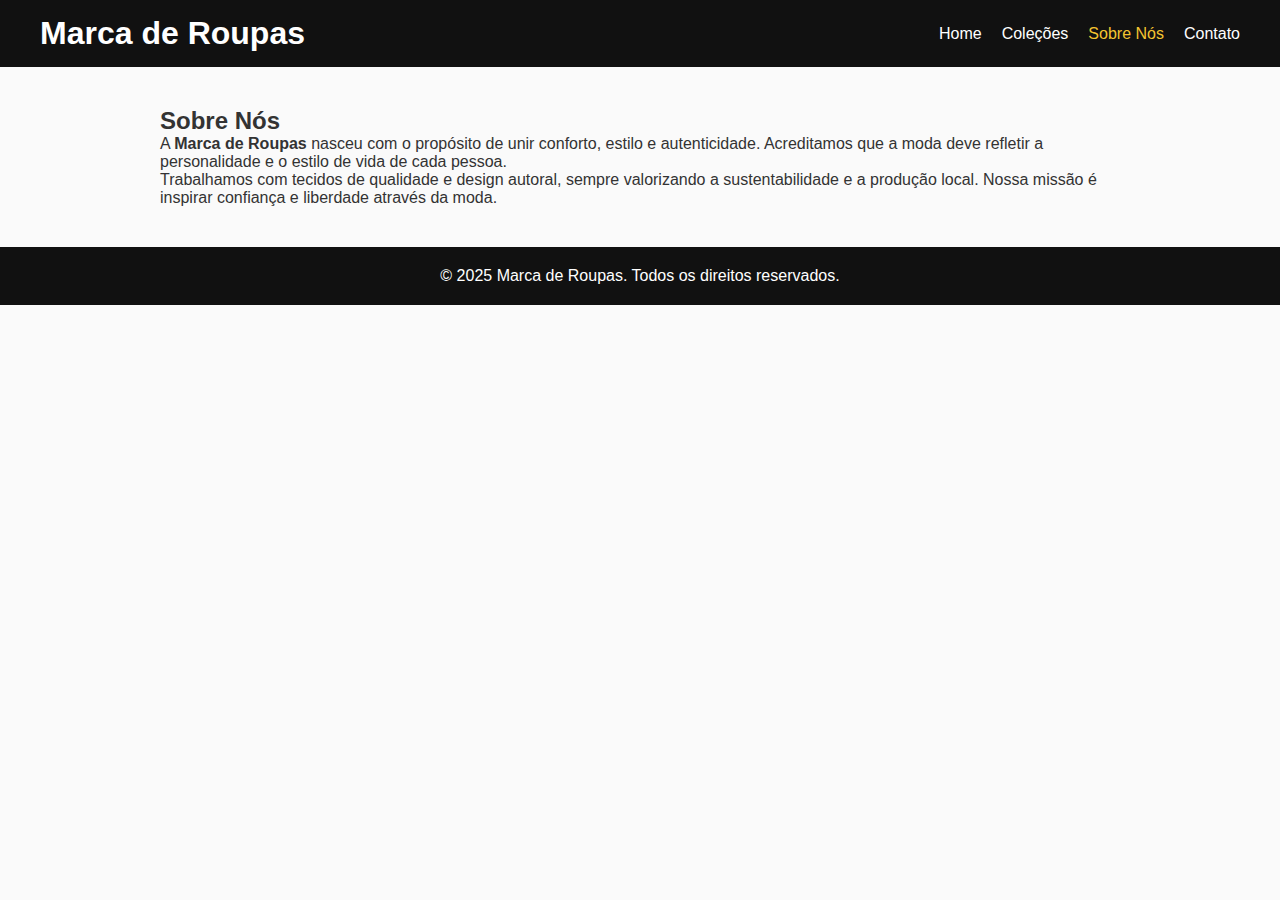
<file: sobre.html>
<!DOCTYPE html>
<html lang="pt-BR">
<head>
  <meta charset="UTF-8" />
  <meta name="viewport" content="width=device-width, initial-scale=1.0" />
  <title>Sobre Nós | Marca de Roupas</title>
  <link rel="stylesheet" href="assets/css/style.css" />
</head>
<body>
  <header>
    <nav class="navbar">
      <h1 class="logo">Marca de Roupas</h1>
      <ul class="menu">
        <li><a href="index.html">Home</a></li>
        <li><a href="colecoes.html">Coleções</a></li>
        <li><a href="sobre.html" class="ativo">Sobre Nós</a></li>
        <li><a href="contato.html">Contato</a></li>
      </ul>
    </nav>
  </header>

  <main class="container">
    <h2>Sobre Nós</h2>
    <p>
      A <strong>Marca de Roupas</strong> nasceu com o propósito de unir conforto, estilo e autenticidade.
      Acreditamos que a moda deve refletir a personalidade e o estilo de vida de cada pessoa.
    </p>
    <p>
      Trabalhamos com tecidos de qualidade e design autoral, sempre valorizando a sustentabilidade
      e a produção local. Nossa missão é inspirar confiança e liberdade através da moda.
    </p>
  </main>

  <footer>
    <p>© 2025 Marca de Roupas. Todos os direitos reservados.</p>
  </footer>
</body>
</html>
</file>
<file: assets/css/style.css>
* {
  margin: 0;
  padding: 0;
  box-sizing: border-box;
  font-family: 'Poppins', sans-serif;
}

body {
  background-color: #fafafa;
  color: #333;
}

header {
  background-color: #111;
  padding: 15px 40px;
  color: white;
}

.navbar {
  display: flex;
  justify-content: space-between;
  align-items: center;
}

.menu {
  list-style: none;
  display: flex;
  gap: 20px;
}

.menu a {
  color: white;
  text-decoration: none;
  transition: color 0.3s;
}

.menu a:hover,
.menu a.ativo {
  color: #f4c430;
}

.banner {
  background: url('../img/banner.jpg') center/cover no-repeat;
  color: white;
  text-align: center;
  padding: 120px 20px;
}

.btn {
  background-color: #f4c430;
  color: #111;
  padding: 10px 20px;
  border-radius: 5px;
  text-decoration: none;
  font-weight: bold;
}

.destaques {
  padding: 60px 20px;
  text-align: center;
}

.produtos {
  display: flex;
  justify-content: center;
  gap: 30px;
  flex-wrap: wrap;
}

.produto img {
  width: 200px;
  border-radius: 10px;
}

.container {
  max-width: 1000px;
  margin: 40px auto;
  padding: 0 20px;
}

.grid-produtos {
  display: grid;
  grid-template-columns: repeat(auto-fit, minmax(220px, 1fr));
  gap: 20px;
  margin-top: 20px;
}

.grid-produtos img {
  width: 100%;
  border-radius: 10px;
}

.form-contato {
  display: flex;
  flex-direction: column;
  gap: 15px;
  margin-top: 20px;
}

.form-contato input,
.form-contato textarea {
  padding: 10px;
  border: 1px solid #ccc;
  border-radius: 5px;
}

.redes {
  margin-top: 30px;
  text-align: center;
}

footer {
  background-color: #111;
  color: white;
  text-align: center;
  padding: 20px;
  margin-top: 40px;
}
</file>
